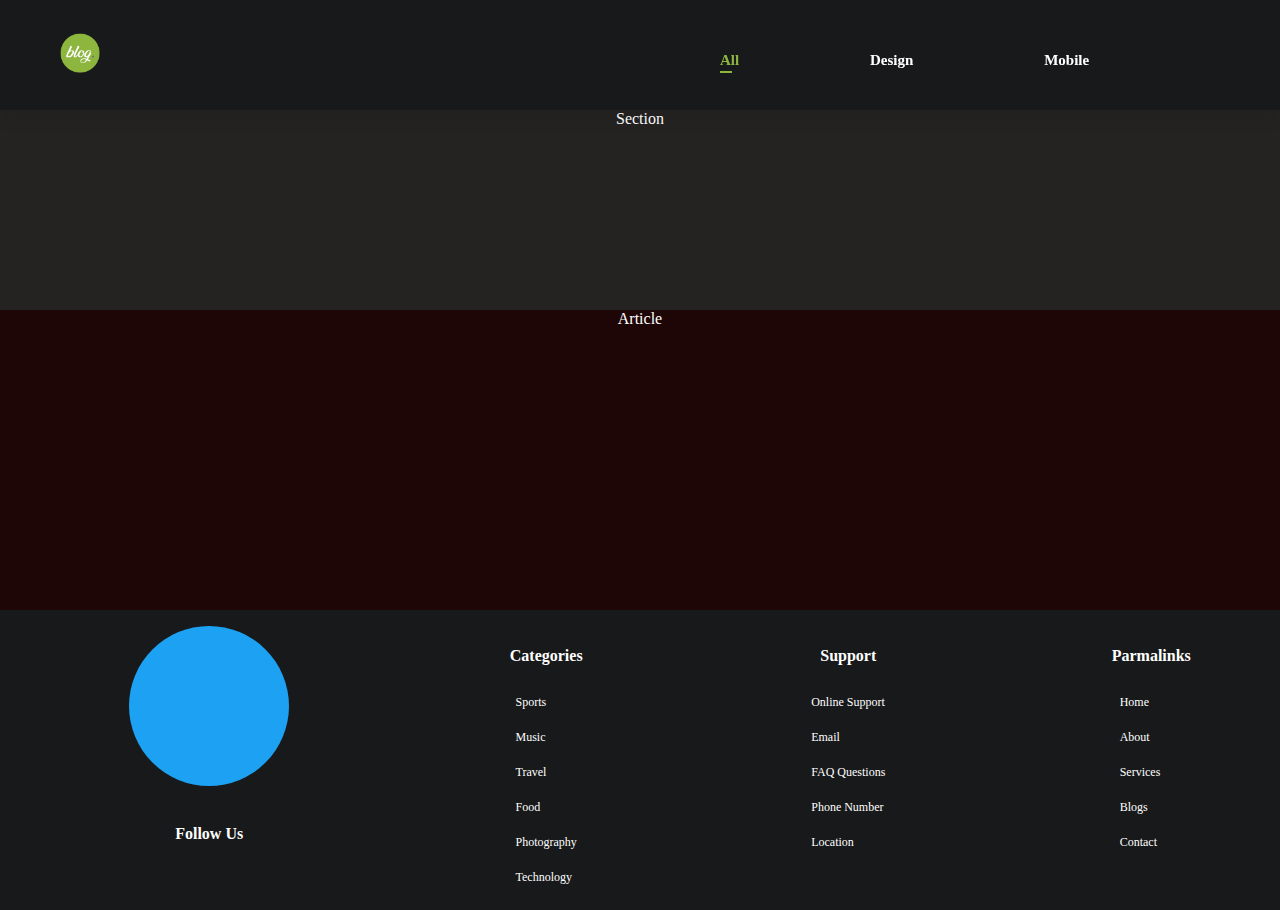
<file: index.html>
<!DOCTYPE html>
<html lang="en">

<head>
    <meta charset="UTF-8">
    <meta name="viewport" content="width=device-width, initial-scale=1.0">
    <link rel="stylesheet" href="https://cdn.jsdelivr.net/npm/bootstrap@5.3.2/dist/css/bootstrap.min.css"
        integrity="sha384-T3c6CoIi6uLrA9TneNEoa7RxnatzjcDSCmG1MXxSR1GAsXEV/Dwwykc2MPK8M2HN" crossorigin="anonymous">
        <link rel="stylesheet" href="https://cdnjs.cloudflare.com/ajax/libs/font-awesome/6.5.2/css/all.min.css" integrity="sha512-SnH5WK+bZxgPHs44uWIX+LLJAJ9/2PkPKZ5QiAj6Ta86w+fsb2TkcmfRyVX3pBnMFcV7oQPJkl9QevSCWr3W6A==" crossorigin="anonymous" referrerpolicy="no-referrer" />
        <link rel="stylesheet" href="index.css">
    <title>Blog Web</title>
</head>

<body>

    <header>

        <div id="head_1">
            <a href=""><img src="./images/blog-logo.png" alt="loading"></a>

            <div>
                <ul id="nav_bar">

                    <li><a class="active" href="index.html">All</a></li>
                    <li><a href="design.html">Design</a></li>
                    <li><a href="mobile.html">Mobile</a></li>
                    <!-- <li><a href="about.html">Recent Post</a></li> -->
                    <!-- <li><a href="contact.html">Contact</a></li> -->
                    <!-- <li><a href="cart.html"><i class="fa-brands fa-shopify"></i></a></li> -->
                    <li><input type='checkbox' id='toggle' />
                        <label id="menu_bar" for='toggle'></label>
                    </li>

            </div>
    </header>

    <section>
        Section
    </section>

    <article>
        Article
    </article>

    <section class="footer">
        <ul id="foot_list">
            <div class="image-section">

            </div><br>
            <h4>Follow Us</h4>

            <div class="soc_icons">
                <!-- <i class="fa-brands fa-shopify"></i> -->
                <i  class="fa-brands fa-facebook"></i>
                <i class="fa-brands fa-instagram"></i>
                <i class="fa-brands fa-twitter"></i>
                <i class="fa-brands fa-pinterest"></i>
                    <i class="fa-brands fa-youtube"></i>
            </div>
        </ul> 

        <ul id="foot_list">
            <h4>Categories</h4>
            <li>Sports</li>
            <li>Music</li>
            <li>Travel</li>
            <li>Food</li>
            <li>Photography</li>
            <li>Technology</li>
        </ul> 
        <ul id="foot_list">
            <h4>Support</h4>
            <li>Online Support</li>
            <li>Email</li>
            <li>FAQ Questions</li>
            <li>Phone Number</li>
            <li>Location</li>
            <!-- <li>about</li> -->
        </ul> 
        <ul id="foot_list">
            <h4>Parmalinks</h4>
            <li>Home</li>
            <li>About</li>
            <li>Services</li>
            <li>Blogs</li>
            <li>Contact</li>
            <!-- <li>about</li> -->
        </ul> 
        <!-- <ul id="foot_list">
            <h4>Install App</h4>
            <p style="font-size: 12px;">From App Store or Google Play </p>
            <svg style="cursor: pointer;" xmlns="http://www.w3.org/2000/svg" width="120px" height="40px" viewBox="0 0 119.664 40" aria-hidden="true" class="seo-pages-0" role="img" version="1.1"><path d="M110.135 0H9.535c-.367 0-.73 0-1.095.002-.306.002-.61.008-.919.013A13.215 13.215 0 0 0 5.517.19a6.665 6.665 0 0 0-1.9.627 6.438 6.438 0 0 0-1.62 1.18A6.258 6.258 0 0 0 .82 3.617a6.601 6.601 0 0 0-.625 1.903 12.993 12.993 0 0 0-.179 2.002c-.01.307-.01.615-.015.921V31.56c.005.31.006.61.015.921a12.992 12.992 0 0 0 .18 2.002 6.588 6.588 0 0 0 .624 1.905A6.208 6.208 0 0 0 1.998 38a6.274 6.274 0 0 0 1.618 1.179 6.7 6.7 0 0 0 1.901.63 13.455 13.455 0 0 0 2.004.177c.31.007.613.011.919.011.366.002.728.002 1.095.002h100.6c.36 0 .724 0 1.084-.002.304 0 .617-.004.922-.01a13.279 13.279 0 0 0 2-.178 6.804 6.804 0 0 0 1.908-.63A6.277 6.277 0 0 0 117.666 38a6.395 6.395 0 0 0 1.182-1.614 6.604 6.604 0 0 0 .619-1.905 13.506 13.506 0 0 0 .185-2.002c.004-.31.004-.61.004-.921.008-.364.008-.725.008-1.094V9.536c0-.366 0-.73-.008-1.092 0-.306 0-.614-.004-.92a13.507 13.507 0 0 0-.185-2.003 6.618 6.618 0 0 0-.62-1.903 6.466 6.466 0 0 0-2.798-2.8 6.768 6.768 0 0 0-1.908-.627 13.044 13.044 0 0 0-2-.176c-.305-.005-.618-.011-.922-.013-.36-.002-.725-.002-1.084-.002z" fill="#a6a6a6"></path><path d="M8.445 39.125c-.305 0-.602-.004-.904-.01a12.687 12.687 0 0 1-1.87-.164 5.884 5.884 0 0 1-1.656-.548 5.406 5.406 0 0 1-1.397-1.016 5.32 5.32 0 0 1-1.02-1.397 5.722 5.722 0 0 1-.544-1.657 12.414 12.414 0 0 1-.166-1.875c-.007-.21-.015-.913-.015-.913v-23.1s.009-.692.015-.895a12.37 12.37 0 0 1 .165-1.872 5.755 5.755 0 0 1 .544-1.662 5.373 5.373 0 0 1 1.015-1.398 5.565 5.565 0 0 1 1.402-1.023 5.823 5.823 0 0 1 1.653-.544A12.586 12.586 0 0 1 7.543.887l.902-.012h102.769l.913.013a12.385 12.385 0 0 1 1.858.162 5.938 5.938 0 0 1 1.671.548 5.594 5.594 0 0 1 2.415 2.42 5.763 5.763 0 0 1 .535 1.649 12.995 12.995 0 0 1 .174 1.887c.003.283.003.588.003.89.008.375.008.732.008 1.092v20.929c0 .363 0 .718-.008 1.075 0 .325 0 .623-.004.93a12.731 12.731 0 0 1-.17 1.853 5.739 5.739 0 0 1-.54 1.67 5.48 5.48 0 0 1-1.016 1.386 5.413 5.413 0 0 1-1.4 1.022 5.862 5.862 0 0 1-1.668.55 12.542 12.542 0 0 1-1.869.163c-.293.007-.6.011-.897.011l-1.084.002z"></path><g data-name="<Group>" fill="#fff"><g data-name="<Group>"><path data-name="<Path>" d="M24.769 20.3a4.949 4.949 0 0 1 2.356-4.151 5.066 5.066 0 0 0-3.99-2.158c-1.68-.176-3.308 1.005-4.164 1.005-.872 0-2.19-.988-3.608-.958a5.315 5.315 0 0 0-4.473 2.728c-1.934 3.348-.491 8.269 1.361 10.976.927 1.325 2.01 2.805 3.428 2.753 1.387-.058 1.905-.885 3.58-.885 1.658 0 2.144.885 3.59.852 1.489-.025 2.426-1.332 3.32-2.67a10.962 10.962 0 0 0 1.52-3.092 4.782 4.782 0 0 1-2.92-4.4zm-2.732-8.09a4.872 4.872 0 0 0 1.115-3.49 4.957 4.957 0 0 0-3.208 1.66A4.636 4.636 0 0 0 18.8 13.74a4.1 4.1 0 0 0 3.237-1.53z"></path></g><path d="M42.302 27.14H37.57l-1.137 3.356h-2.005l4.484-12.418h2.083l4.483 12.418h-2.039zm-4.243-1.55h3.752l-1.85-5.446h-.051zm17.1.38c0 2.813-1.505 4.62-3.778 4.62a3.07 3.07 0 0 1-2.848-1.583h-.043v4.484H46.63V21.442h1.8v1.506h.033a3.212 3.212 0 0 1 2.883-1.6c2.298 0 3.813 1.816 3.813 4.622zm-1.91 0c0-1.833-.947-3.038-2.392-3.038-1.42 0-2.375 1.23-2.375 3.038 0 1.824.955 3.046 2.375 3.046 1.445 0 2.393-1.197 2.393-3.046zm11.876 0c0 2.813-1.506 4.62-3.779 4.62a3.07 3.07 0 0 1-2.848-1.583h-.043v4.484h-1.859V21.442h1.799v1.506h.034a3.212 3.212 0 0 1 2.883-1.6c2.298 0 3.813 1.816 3.813 4.622zm-1.91 0c0-1.833-.948-3.038-2.393-3.038-1.42 0-2.375 1.23-2.375 3.038 0 1.824.955 3.046 2.375 3.046 1.445 0 2.392-1.197 2.392-3.046zm8.495 1.066c.138 1.232 1.334 2.04 2.97 2.04 1.566 0 2.693-.808 2.693-1.919 0-.964-.68-1.54-2.29-1.936l-1.609-.388c-2.28-.55-3.339-1.617-3.339-3.348 0-2.142 1.867-3.614 4.519-3.614 2.624 0 4.423 1.472 4.483 3.614h-1.876c-.112-1.239-1.136-1.987-2.634-1.987s-2.521.757-2.521 1.858c0 .878.654 1.395 2.255 1.79l1.368.336c2.548.603 3.606 1.626 3.606 3.443 0 2.323-1.85 3.778-4.793 3.778-2.754 0-4.614-1.42-4.734-3.667zM83.346 19.3v2.142h1.722v1.472h-1.722v4.991c0 .776.345 1.137 1.102 1.137a5.808 5.808 0 0 0 .611-.043v1.463a5.104 5.104 0 0 1-1.032.086c-1.833 0-2.548-.689-2.548-2.445v-5.189h-1.316v-1.472h1.316V19.3zm2.719 6.67c0-2.849 1.678-4.639 4.294-4.639 2.625 0 4.295 1.79 4.295 4.639 0 2.856-1.661 4.638-4.295 4.638-2.633 0-4.294-1.782-4.294-4.638zm6.695 0c0-1.954-.895-3.108-2.401-3.108s-2.4 1.162-2.4 3.108c0 1.962.894 3.106 2.4 3.106s2.401-1.144 2.401-3.106zm3.426-4.528h1.773v1.541h.043a2.16 2.16 0 0 1 2.177-1.635 2.866 2.866 0 0 1 .637.069v1.738a2.598 2.598 0 0 0-.835-.112 1.873 1.873 0 0 0-1.937 2.083v5.37h-1.858zm13.198 6.395c-.25 1.643-1.85 2.771-3.898 2.771-2.634 0-4.269-1.764-4.269-4.595 0-2.84 1.644-4.682 4.19-4.682 2.506 0 4.08 1.72 4.08 4.466v.637h-6.394v.112a2.358 2.358 0 0 0 2.436 2.564 2.048 2.048 0 0 0 2.09-1.273zm-6.282-2.702h4.526a2.177 2.177 0 0 0-2.22-2.298 2.292 2.292 0 0 0-2.306 2.298z"></path></g><path d="M37.826 8.731a2.64 2.64 0 0 1 2.808 2.965c0 1.906-1.03 3.002-2.808 3.002h-2.155V8.73zm-1.228 5.123h1.125a1.876 1.876 0 0 0 1.967-2.146 1.881 1.881 0 0 0-1.967-2.134h-1.125zm5.083-1.41a2.133 2.133 0 1 1 4.247 0 2.134 2.134 0 1 1-4.247 0zm3.333 0c0-.976-.439-1.547-1.208-1.547-.773 0-1.207.571-1.207 1.547 0 .984.434 1.55 1.207 1.55.77 0 1.208-.57 1.208-1.55zm6.56 2.254h-.923l-.93-3.317h-.07l-.927 3.317h-.913l-1.242-4.503h.902l.806 3.436h.067l.926-3.436h.852l.926 3.436h.07l.803-3.436h.889zm2.28-4.503h.855v.715h.066a1.348 1.348 0 0 1 1.344-.802 1.465 1.465 0 0 1 1.559 1.675v2.915h-.889v-2.692c0-.724-.314-1.084-.972-1.084a1.033 1.033 0 0 0-1.075 1.141v2.635h-.888zm5.24-1.758h.888v6.26h-.888zm2.124 4.007a2.133 2.133 0 1 1 4.247 0 2.134 2.134 0 1 1-4.247 0zm3.333 0c0-.976-.439-1.547-1.208-1.547-.773 0-1.207.571-1.207 1.547 0 .984.434 1.55 1.207 1.55.77 0 1.208-.57 1.208-1.55zm1.85.98c0-.81.603-1.278 1.675-1.344l1.22-.07v-.389c0-.475-.315-.744-.922-.744-.497 0-.84.182-.939.5h-.86c.09-.773.818-1.27 1.84-1.27 1.128 0 1.765.563 1.765 1.514v3.077h-.855v-.633h-.07a1.515 1.515 0 0 1-1.353.707 1.36 1.36 0 0 1-1.501-1.348zm2.894-.384v-.377l-1.1.07c-.62.042-.9.253-.9.65 0 .405.351.64.834.64a1.062 1.062 0 0 0 1.166-.983zm2.053-.596c0-1.423.732-2.324 1.87-2.324a1.484 1.484 0 0 1 1.38.79h.067V8.437h.888v6.26h-.851v-.71h-.07a1.563 1.563 0 0 1-1.415.785c-1.145 0-1.869-.901-1.869-2.328zm.918 0c0 .955.45 1.53 1.203 1.53.75 0 1.212-.583 1.212-1.526 0-.938-.468-1.53-1.212-1.53-.748 0-1.203.58-1.203 1.526zm6.964 0a2.133 2.133 0 1 1 4.247 0 2.134 2.134 0 1 1-4.247 0zm3.333 0c0-.976-.438-1.547-1.208-1.547-.772 0-1.207.571-1.207 1.547 0 .984.435 1.55 1.207 1.55.77 0 1.208-.57 1.208-1.55zm2.106-2.25h.856v.716h.066a1.348 1.348 0 0 1 1.344-.802 1.465 1.465 0 0 1 1.559 1.675v2.915h-.889v-2.692c0-.724-.314-1.084-.972-1.084a1.033 1.033 0 0 0-1.075 1.141v2.635h-.889zm8.846-1.12v1.141h.976v.749h-.976v2.315c0 .472.194.679.637.679a2.967 2.967 0 0 0 .339-.021v.74a2.916 2.916 0 0 1-.484.046c-.988 0-1.381-.348-1.381-1.216v-2.543h-.715v-.749h.715V9.074zm2.19-.637h.88v2.481h.07a1.386 1.386 0 0 1 1.374-.806 1.483 1.483 0 0 1 1.55 1.679v2.907h-.889V12.01c0-.72-.335-1.084-.963-1.084a1.052 1.052 0 0 0-1.134 1.142v2.63h-.888zm9.056 5.045a1.828 1.828 0 0 1-1.95 1.303 2.045 2.045 0 0 1-2.081-2.325 2.077 2.077 0 0 1 2.076-2.352c1.253 0 2.009.856 2.009 2.27v.31h-3.18v.05a1.19 1.19 0 0 0 1.2 1.29 1.08 1.08 0 0 0 1.07-.546zm-3.126-1.451h2.275a1.086 1.086 0 0 0-1.109-1.167 1.152 1.152 0 0 0-1.166 1.167z" fill="#fff" data-name="<Group>"></path></svg>
                <svg style="cursor: pointer;" xmlns="http://www.w3.org/2000/svg" width="135px" height="40px" viewBox="0 0 150 44" aria-hidden="true" class="seo-pages-0" role="img" version="1.1"><defs><linearGradient id="a" gradientUnits="userSpaceOnUse" x1="1863.531" y1="535.29" x2="431.916" y2="1966.904" gradientTransform="matrix(.01303 0 0 -.0129 -.052 41.321)"><stop offset="0" stop-color="#00a0ff"></stop><stop offset="0.007" stop-color="#00a1ff"></stop><stop offset="0.26" stop-color="#00beff"></stop><stop offset="0.512" stop-color="#00d2ff"></stop><stop offset="0.76" stop-color="#00dfff"></stop><stop offset="1" stop-color="#00e3ff"></stop></linearGradient><linearGradient id="b" gradientUnits="userSpaceOnUse" x1="2890.226" y1="1498.484" x2="826.121" y2="1498.484" gradientTransform="matrix(.01303 0 0 -.0129 -.052 41.321)"><stop offset="0" stop-color="#ffe000"></stop><stop offset="0.409" stop-color="#ffbd00"></stop><stop offset="0.775" stop-color="orange"></stop><stop offset="1" stop-color="#ff9c00"></stop></linearGradient><linearGradient id="c" gradientUnits="userSpaceOnUse" x1="1410.03" y1="982.528" x2="-531.356" y2="2923.914" gradientTransform="matrix(.01303 0 0 -.0129 -.052 41.321)"><stop offset="0" stop-color="#ff3a44"></stop><stop offset="1" stop-color="#c31162"></stop></linearGradient><linearGradient id="d" gradientUnits="userSpaceOnUse" x1="-85.145" y1="519.067" x2="781.771" y2="1385.975" gradientTransform="matrix(.01303 0 0 -.0129 -.052 41.321)"><stop offset="0" stop-color="#32a071"></stop><stop offset="0.069" stop-color="#2da771"></stop><stop offset="0.476" stop-color="#15cf74"></stop><stop offset="0.801" stop-color="#06e775"></stop><stop offset="1" stop-color="#00f076"></stop></linearGradient></defs><path d="M144.445 43.996H5.555C2.5 43.996 0 41.523 0 38.5V5.504C0 2.48 2.5.004 5.555.004h138.89c3.051 0 5.555 2.476 5.555 5.5V38.5c0 3.023-2.5 5.496-5.555 5.496zm0 0"></path><path d="M144.445.883c2.57 0 4.664 2.074 4.664 4.62V38.5c0 2.543-2.093 4.617-4.664 4.617H5.555C2.98 43.117.89 41.047.89 38.5V5.504C.89 2.957 2.984.883 5.555.883h138.89m0-.88H5.555C2.5.004 0 2.48 0 5.504V38.5C0 41.523 2.5 44 5.555 44h138.89c3.051 0 5.555-2.477 5.555-5.5V5.504c0-3.024-2.5-5.5-5.555-5.5zm0 0" fill="#a6a6a6"></path><path d="M49.41 14.54c-.98 0-1.824-.34-2.515-1.017-.688-.68-1.036-1.527-1.036-2.523s.348-1.844 1.036-2.516c.687-.675 1.535-1.02 2.515-1.02.473 0 .945.095 1.403.286.449.191.808.445 1.074.762l.05.062-.703.703-.062-.074c-.434-.5-1.008-.746-1.762-.746a2.48 2.48 0 0 0-1.762.707c-.492.469-.738 1.086-.738 1.836 0 .754.246 1.375.738 1.844.5.469 1.094.703 1.762.703.719 0 1.32-.238 1.797-.707.293-.293.465-.68.523-1.188h-2.41v-.972h3.387l.016.07c.035.16.054.324.054.52 0 .933-.289 1.699-.851 2.265-.649.664-1.492 1.004-2.516 1.004zm8.485-.153h-4.067v-6.77h4.067v.988h-3.032v1.91h2.735v.973h-2.735v1.91h3.032zm3.613 0h-1.035V8.605h-1.86v-.988h4.758v.988h-1.863zm6.031 0h-1.031v-6.77h1.031zm3.8 0h-1.026V8.605h-1.868v-.988h4.762v.988H71.34zm8.009.152c-.996 0-1.84-.344-2.512-1.027-.668-.68-1.008-1.524-1.008-2.508 0-.988.34-1.836 1.008-2.512.672-.68 1.516-1.027 2.512-1.027.988 0 1.828.347 2.5 1.035.672.68 1.011 1.523 1.011 2.504 0 .984-.34 1.832-1.007 2.512-.672.68-1.516 1.023-2.504 1.023zm-1.754-1.703c.484.48 1.054.715 1.754.715a2.37 2.37 0 0 0 1.742-.715c.476-.477.719-1.094.719-1.836 0-.738-.243-1.355-.72-1.832-.468-.477-1.054-.715-1.741-.715-.696 0-1.27.234-1.754.715-.473.477-.715 1.094-.715 1.832 0 .742.242 1.36.715 1.836zm11.605 1.55h-1.031l-.027-.042-3.258-5.168.031 1.012v4.199h-1.031v-6.77h1.18l3.132 4.957-.03-1.004V7.617h1.034zM75.703 23.93c-2.605 0-4.738 1.965-4.738 4.675 0 2.692 2.133 4.68 4.738 4.68 2.617 0 4.75-1.988 4.75-4.68 0-2.71-2.133-4.675-4.75-4.675zm0 7.511c-1.43 0-2.66-1.171-2.66-2.836 0-1.683 1.23-2.835 2.66-2.835 1.434 0 2.672 1.152 2.672 2.835 0 1.665-1.238 2.836-2.672 2.836zM65.36 23.93c-2.617 0-4.742 1.965-4.742 4.675 0 2.692 2.125 4.68 4.742 4.68 2.614 0 4.743-1.988 4.743-4.68 0-2.71-2.13-4.675-4.743-4.675zm0 7.511c-1.433 0-2.668-1.171-2.668-2.836 0-1.683 1.235-2.835 2.668-2.835 1.43 0 2.664 1.152 2.664 2.835 0 1.665-1.234 2.836-2.664 2.836zm-12.312-6.078v1.989h4.797c-.14 1.109-.516 1.925-1.09 2.496-.7.687-1.79 1.449-3.707 1.449-2.95 0-5.262-2.356-5.262-5.277 0-2.922 2.313-5.282 5.262-5.282 1.598 0 2.758.617 3.613 1.418l1.418-1.402c-1.2-1.133-2.793-2-5.031-2-4.047 0-7.445 3.258-7.445 7.266 0 4.003 3.402 7.265 7.445 7.265 2.187 0 3.832-.71 5.125-2.043 1.324-1.308 1.734-3.152 1.734-4.637 0-.464-.039-.886-.105-1.242h-6.754zm50.344 1.54c-.391-1.048-1.594-2.973-4.047-2.973-2.434 0-4.457 1.894-4.457 4.675 0 2.622 2.004 4.68 4.687 4.68 2.172 0 3.426-1.312 3.938-2.074l-1.61-1.063c-.539.778-1.27 1.293-2.328 1.293-1.05 0-1.804-.476-2.289-1.418l6.32-2.59c.004 0-.214-.53-.214-.53zm-6.446 1.558c-.054-1.805 1.414-2.727 2.47-2.727.823 0 1.522.407 1.757.993l-4.227 1.734zM91.81 33h2.078V19.25h-2.078zm-3.403-8.031h-.07c-.465-.543-1.356-1.04-2.484-1.04-2.368 0-4.532 2.055-4.532 4.692 0 2.625 2.164 4.664 4.532 4.664 1.128 0 2.02-.5 2.484-1.062h.07v.668c0 1.789-.965 2.75-2.523 2.75-1.27 0-2.055-.907-2.383-1.668l-1.805.746c.52 1.238 1.899 2.765 4.188 2.765 2.437 0 4.492-1.418 4.492-4.87v-8.4h-1.969zm-2.379 6.472c-1.43 0-2.629-1.187-2.629-2.82 0-1.648 1.2-2.851 2.63-2.851 1.413 0 2.523 1.203 2.523 2.851 0 1.633-1.11 2.82-2.524 2.82zm27.09-12.191h-4.969V33h2.075v-5.21h2.894c2.305 0 4.559-1.65 4.559-4.27 0-2.622-2.262-4.27-4.559-4.27zm.055 6.629h-2.95v-4.715h2.95c1.547 0 2.43 1.27 2.43 2.356 0 1.062-.883 2.359-2.43 2.359zm12.808-1.977c-1.496 0-3.05.657-3.69 2.106l1.835.762c.398-.762 1.125-1.012 1.895-1.012 1.074 0 2.164.64 2.18 1.77v.144c-.376-.215-1.177-.531-2.165-.531-1.98 0-3.996 1.078-3.996 3.093 0 1.844 1.621 3.028 3.445 3.028 1.395 0 2.164-.625 2.649-1.348h.07v1.063h2v-5.274c0-2.437-1.84-3.8-4.223-3.8zm-.25 7.535c-.68 0-1.62-.335-1.62-1.167 0-1.063 1.175-1.47 2.195-1.47.914 0 1.34.2 1.894.462-.16 1.273-1.27 2.175-2.469 2.175zm11.766-7.234-2.383 5.961h-.07l-2.465-5.96h-2.234l3.699 8.327-2.11 4.637h2.165l5.699-12.965h-2.3zM118.816 33h2.079V19.25h-2.079zm0 0" fill="#fff"></path><path d="M11.594 8.293c-.324.34-.516.863-.516 1.547v24.324c0 .684.188 1.207.516 1.547l.082.074 13.77-13.625v-.32L11.675 8.215zm0 0" fill="url(#a)"></path><path d="m30.031 26.707-4.586-4.547v-.32l4.59-4.543.102.058 5.437 3.063c1.551.871 1.551 2.297 0 3.172l-5.437 3.058c0-.003-.106.059-.106.059zm0 0" fill="url(#b)"></path><path d="M30.137 26.645 25.445 22 11.594 35.71c.515.536 1.355.602 2.312.067l16.23-9.132" fill="url(#c)"></path><path d="m30.137 17.355-16.23-9.132c-.958-.532-1.798-.465-2.313.07L25.445 22zm0 0" fill="url(#d)"></path></svg>
            <p style="font-size: 12px;">Secured Payment Giveaways</p>
            <i style="font-size:2.5em; padding-right: 10px;" class="fa-brands fa-cc-visa"></i>
            <i style="font-size:2.5em;padding-right: 10px;"class="fa-brands fa-paypal"></i>
            <i style="font-size:2.5em;padding-right: 10px;"class="fa-brands fa-apple-pay"></i>
                       </ul>  -->
    </section>
</body>

</html>
</file>
<file: index.css>
body{
 margin:0;   
 padding: 0;
 width: 100vw;
 height: 100vh;
 background-color: #18191A;
 color: white;
 text-align: center;
}

#head_1 {
    flex: 1;
    height: 70px;
    display: flex;
    justify-content: space-between;
    align-items: center;
    padding: 20px 60px;
    /* background-color: white; */
    box-shadow: 0px 10px 15px rgba(0, 0, 0, 0.06);
    transition: 0.3s ease;
    position: sticky;
    top: 0;
    left: 0;

}
#head_1 img{
    width: 40px;
    height: 40px;

}
#nav_bar {
    width: 500px;
    display: flex;
    align-items: center;
    /* justify-content: center; */
    justify-content: space-between;
}

#nav_bar li {
  margin-top: 10px;
    list-style: none;
    /* padding:0 20px; */
    position: relative;

}

#nav_bar li a {
    color: white;
    text-decoration: none;
    font-size: 15px;
    font-weight: 700;
}

#nav_bar li a:hover,
#nav_bar li a.active {
    /* color: #c2b97f; */
    color: #8db63f;
}

#nav_bar li a.active::after,
#nav_bar li a:hover::after {
    content: "";
    width: 60%;
    height: 2px;
    background-color: #8db63f;
    position: absolute;
    bottom: -4px;
    left: 0px;
}

section{
    width: 100%;
    height: 200px;
    background-color: rgb(36, 35, 34);
}


article{
    width: 100%;
    height: 300px;
    background-color: rgb(31, 6, 6);
}
footer{
    width: 100%;
    height: 70px;
    background-color: white;
}

input {
    opacity: 0%;
    position: absolute;
    width: 2em;
    height: 3em;
    cursor: pointer;
  }
  label {
    display: none;
    position: relative;
    cursor: pointer;
    width: 2.2em;
    height: 0.4em;
    border-radius: 0.4em;
    background: white;
    transition: 0.4s;
  }
  input:checked + label {
    width: 0em;
    transition: 0.4s;
  }
  label:after {
    content: "";
    position: absolute;
    top: -0.8em;
    left: 0em;
    width: 2.2em;
    height: 0.4em;
    border-radius: 0.4em;
    background: white;
    transition: 0.4s;
  }
  input:checked + label:after {
    top: 0em;
    left: -1.75em;
    width: 3.3em;
    rotate: 45deg;
    background: white;
    transition: 0.4s;
  }
  label:before {
    content: "";
    position: absolute;
    bottom: -0.8em;
    right: 0;
    width: 2.2em;
    height: 0.4em;
    border-radius: 0.4em;
    background: white;
    transition: 0.4s;
  }
  input:checked + label:before {
    bottom: 0em;
    right: -1.85em;
    width: 3.6em;
    rotate: -45deg;
    background: white;
    transition: 0.4s;
  }
  
/* footer */
.footer {
  background: #18191A;
  color: white;
  flex: 1;
  height: 300px;
  display: flex;
  justify-content: space-around;
  flex-wrap: wrap;
  /* padding-bottom: 10px; */

}

#foot_list li{
  margin-top: 4px;
  cursor: pointer;
  padding: 8px;
  list-style: none;
font-size:12px; 
transition: 0.3s; 
text-align: start;
}
.image-section{
  width: 160px;
  height: 160px;
  border-radius: 100%;
  background-color: #1DA1F2;
}
i{
  cursor: pointer;
}
#foot_list li:hover{
color: #8db63f;
font-weight:bold ;
}
.fa-facebook,.fa-instagram, .fa-pinterest ,.fa-twitter ,.fa-youtube{
  transition: 0.3s;
}
.fa-facebook:hover{
color: #4267B2;
font-size: 25px;
}
.fa-instagram:hover{
  color: #E4405F;
  font-size: 25px;
}
.fa-twitter:hover{
 color:  #1DA1F2;
 font-size: 25px;
}
.fa-pinterest:hover{
  color: #BD081C;
  font-size: 25px;
}
.fa-youtube:hover{
  color: #CD201F;
  font-size: 25px;
}
.Newsletters b:hover{
  color: #114b5f;
}
.foot_list ~ svg{
cursor: pointer;
}


/* footer */
@media only screen and (max-width: 768px) {
   #menu_bar{
    display:block;
    
   } 
  }
</file>
